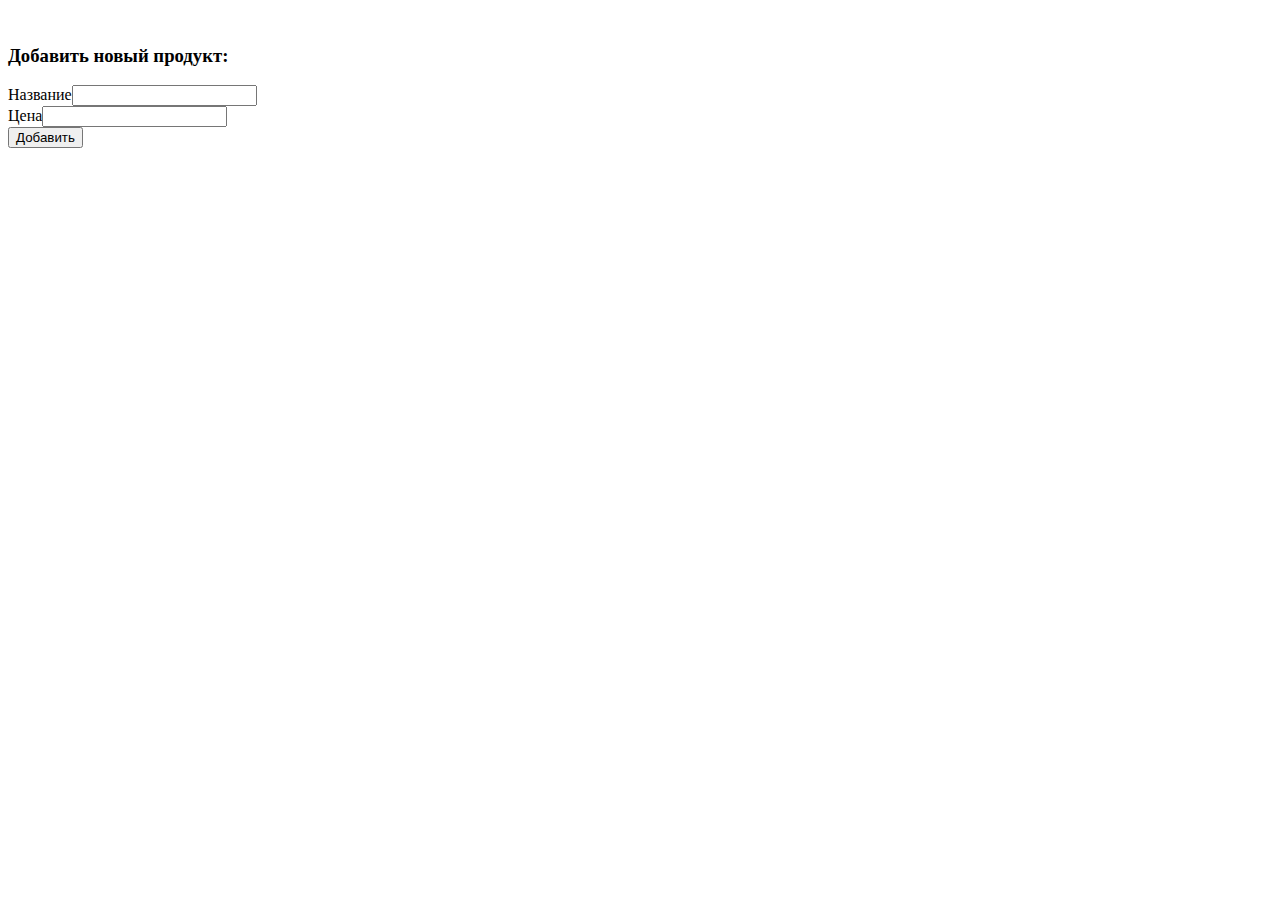
<file: src/main/resources/templates/add.html>
<!DOCTYPE html>
<html xmlns:th="http://www.thymeleaf.org">


<html>
<head>
    <meta http-equiv="Content-Type" content="text/html; charset=UTF-8" />
    <title>Магазин</title>
    <link type="text/css" rel="stylesheet" th:href="@{/css/styles.css}"/>
</head>

<body>
    <div class="container">
        <div th:replace="~{navigation :: navi(Shop)}"/>

        <div>
            <br>
            <h3>Добавить новый продукт:</h3>
            <form th:action="@{/shop/products/add}"
                  th:object="${newProduct}" method="post">
                <label>Название</label><input type="text" th:field="*{title}" /><br>
                <label>Цена</label><input type="number" th:field="*{price}" /><br>
                <input type="submit" value="Добавить">
            </form>

        </div>

        <div>
            <p th:text="${addSuccess} == null ? '' : ${addSuccess}" ></p>
        </div>
    </div>
</body>
</html>
</file>
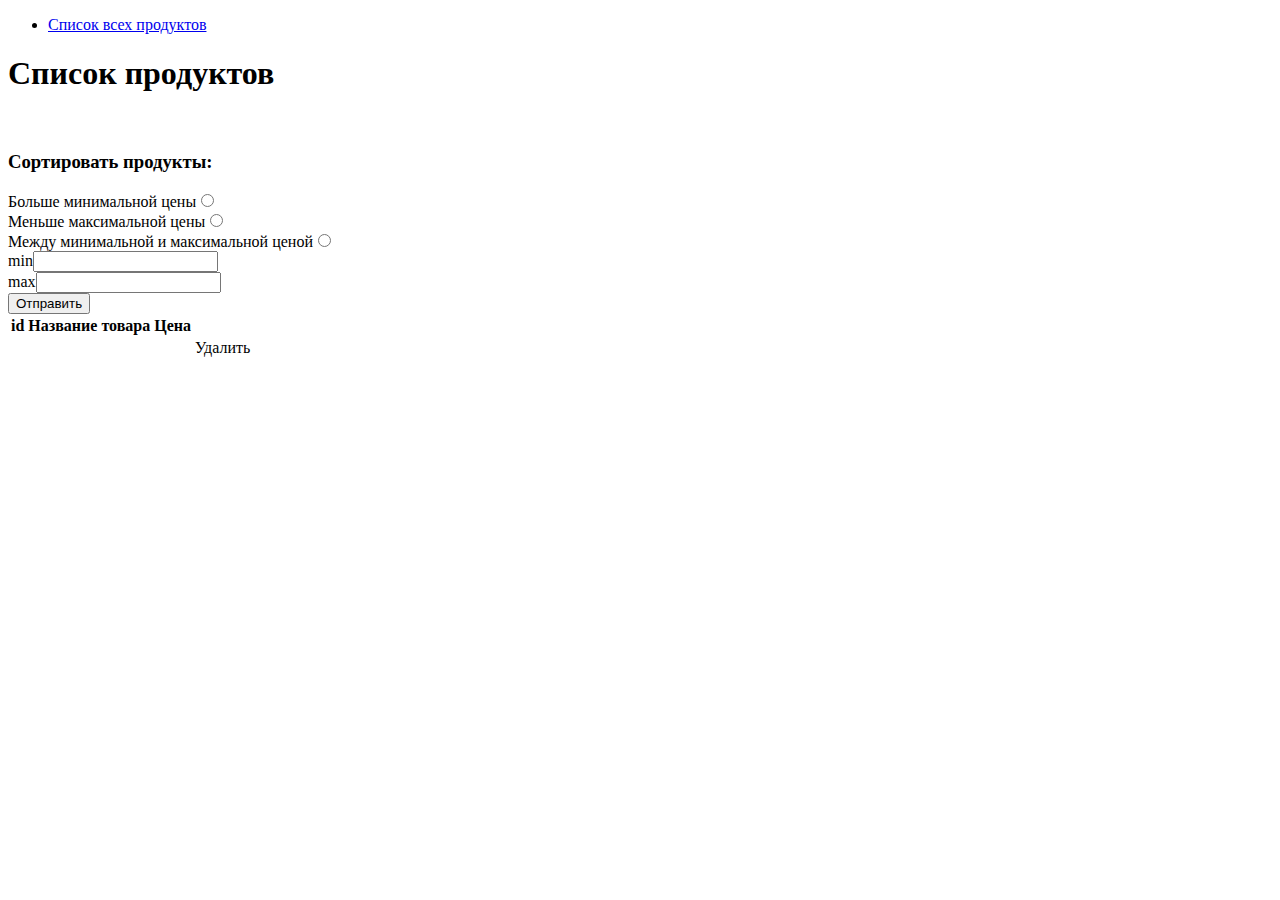
<file: src/main/resources/templates/products.html>
<!DOCTYPE html>
<html xmlns:th="http://www.thymeleaf.org">


<html>
<head>
    <meta http-equiv="Content-Type" content="text/html; charset=UTF-8" />
    <title>Магазин</title>
    <link type="text/css" rel="stylesheet" th:href="@{/css/styles.css}"/>
</head>

<body>
    <div class="container">
        <div th:replace="~{navigation :: navi(Add)}"/>

        <div>
            <ul class="navbar">
                <li><a href="/shop/products">Список всех продуктов</a></li>
            </ul>
        </div>
        <h1>Список продуктов</h1>
        <div>
            <br>
            <h3>Сортировать продукты:</h3>
            <form method="get" th:action="@{/shop/products(sort_method=${sort_method},
                                                             min=${min},
                                                             max=${max},
                                                             size=${size},
                                                             page=${pageNumber})}">
                <label>Больше минимальной цены</label><input type="radio" th:checked="(${sort_method} == 'fromMin')" name="sort_method" value="fromMin"/><br>
                <label>Меньше максимальной цены</label><input type="radio" th:checked="(${sort_method} == 'toMax')" name="sort_method" value="toMax"><br>
                <label>Между минимальной и максимальной ценой</label><input type="radio" th:checked="(${sort_method} == 'fromMinToMax')" name="sort_method" value="fromMinToMax"><br>

                <label>min</label><input type="number" name="min" th:value="${min}"/><br>
                <label>max</label><input type="number" name="max" th:value="${max}"/><br>
                <input type="submit" value="Отправить">
            </form>
        </div>

        <div class="column">
            <table>
                <thead>
                <tr>
                    <th>id</th>
                    <th>Название товара</th>
                    <th>Цена</th>
                </tr>
                </thead>
                <tbody>
                <tr th:each="product, iStat : ${productPage.content}"
                    th:style="${iStat.odd}? 'font-weight: bold;'"
                    th:alt-title="${iStat.even}? 'even' : 'odd'">

                    <td th:text="${product.id}"/>
                    <td th:text="${product.title}"/>
                    <td th:text="${product.price}"/>
                    <td>
                        <a class="delete_button" th:href="@{'/shop/products/delete/' + ${product.id}}" role="button">Удалить</a>
                    </td>
                </tr>
                </tbody>
            </table>
            <br>
            <div class="pages">
                <div th:if="${productPage.totalPages > 0}" class="pagination"
                     th:each="pageNumber : ${pageNumbers}">
                    <a th:href="@{/shop/products(sort_method=${sort_method},
                                                                 min=${min},
                                                                 max=${max},
                                                                 size=${size},
                                                                 page=${pageNumber})}"
                       th:text=${pageNumber}
                       th:class="${pageNumber==productPage.number + 1} ? active"></a>
                </div>
            </div>
        </div>
    </div>
</body>
</html>
</file>
